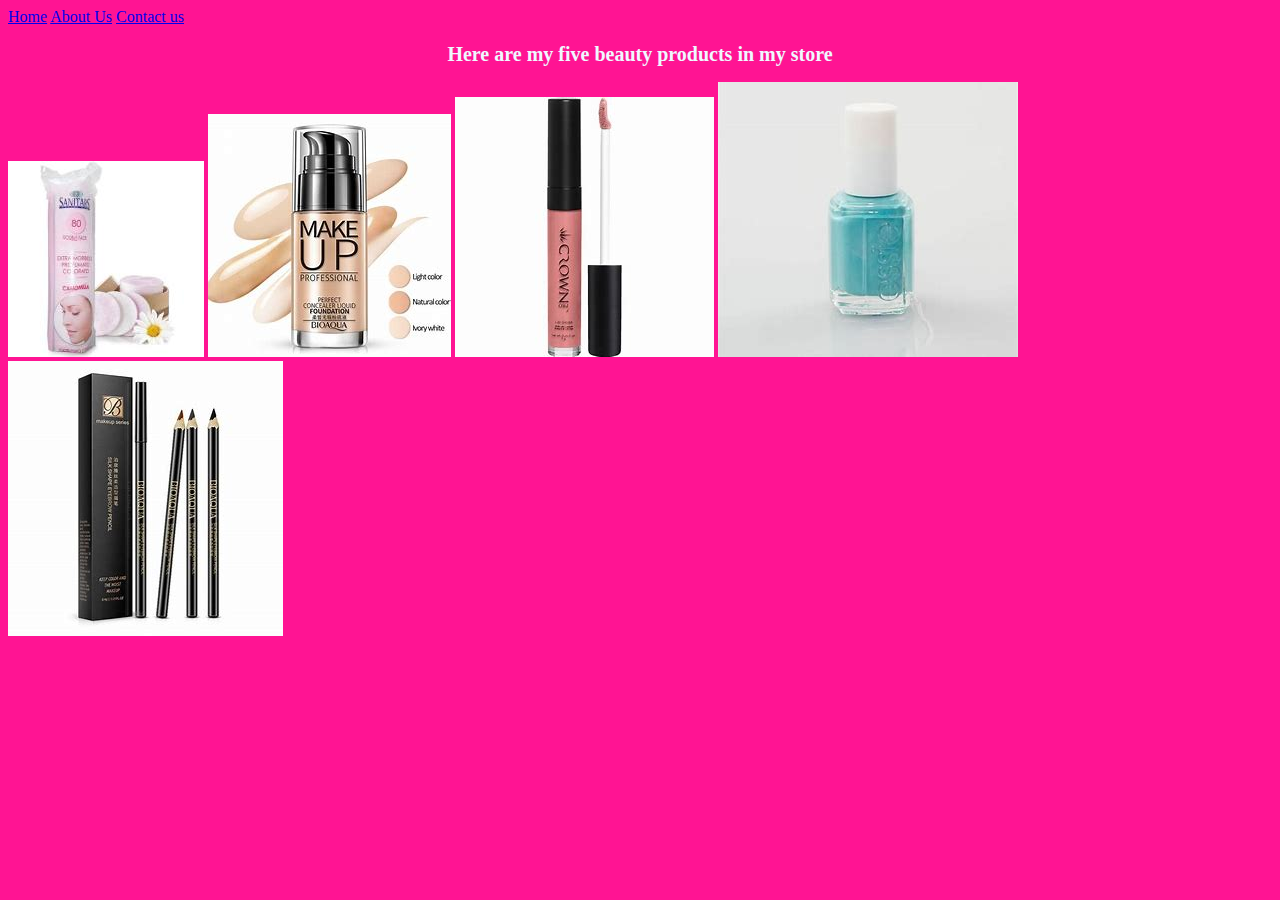
<file: index.html>
<!DOCTYPE html>
<html>
      <head>
            <link rel="stylesheet" href="style.css">
      </head>
      <body>
           <div id="menu">        
             <a href="#">Home</a>
             <a href="about.html">About Us</a>
             <a href="contact.html">Contact us</a>
           </div>
          <div class="gallery">
            <h2>Here are my five beauty products in my store</h2>
			  
           <a href="eye%20make%20up%20removal.html"> <img src="images/cotton%20eye%20makeup%20remover%20pads.jpg"/></a>
           <a href="foundation.html"><img src="images/makeup%20foundation.jpg"/></a>
           <a href="lip-strick.html"><img src="images/shiny%20%20lip%20gloss.jpg"></a>
           <a href="nail%20polish.html"><img src="images/nail%20polish.jpg"/> </a>
           <a href="pencil%20liner.html"><img src="images/eyebrow%20pencil.jpg"/> </a>     
          
           
                
           </div>
      </body>
</html>
</file>
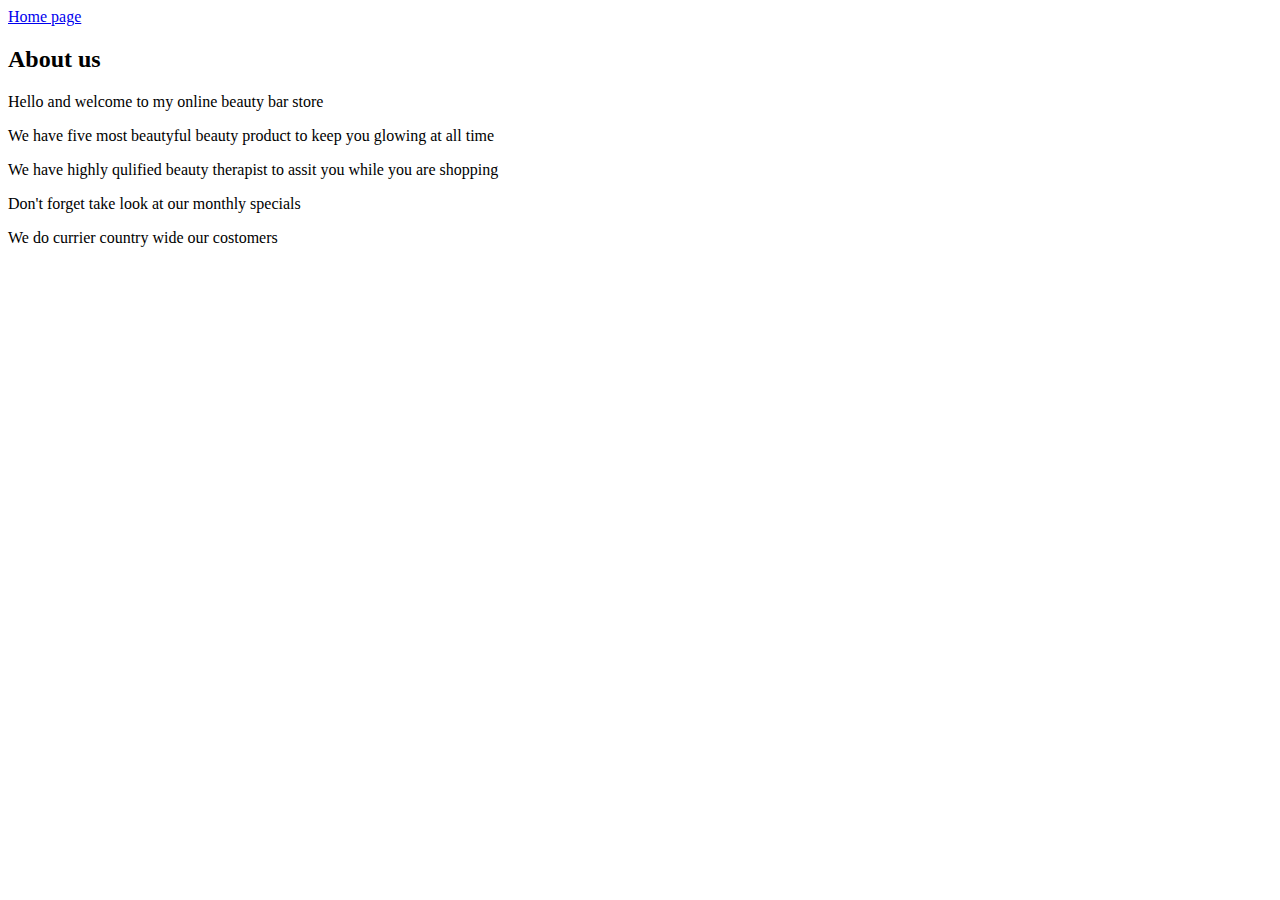
<file: about.html>
<!DOCTYPE html>
<html>
    <head>
        <a href="Index.html">Home page</a>
       </head>
        <body>
        <h2>About us</h2>
        <p>Hello and welcome to my online  beauty bar store</p>
        <p>We have five most beautyful beauty product to keep you glowing at all time </p>
        <p>We have highly qulified beauty therapist to assit you while you are shopping</p>
        <p>Don't forget take look at our monthly specials </p>
        <p>We do currier country wide our costomers</p>
       </body>
</html>
</file>
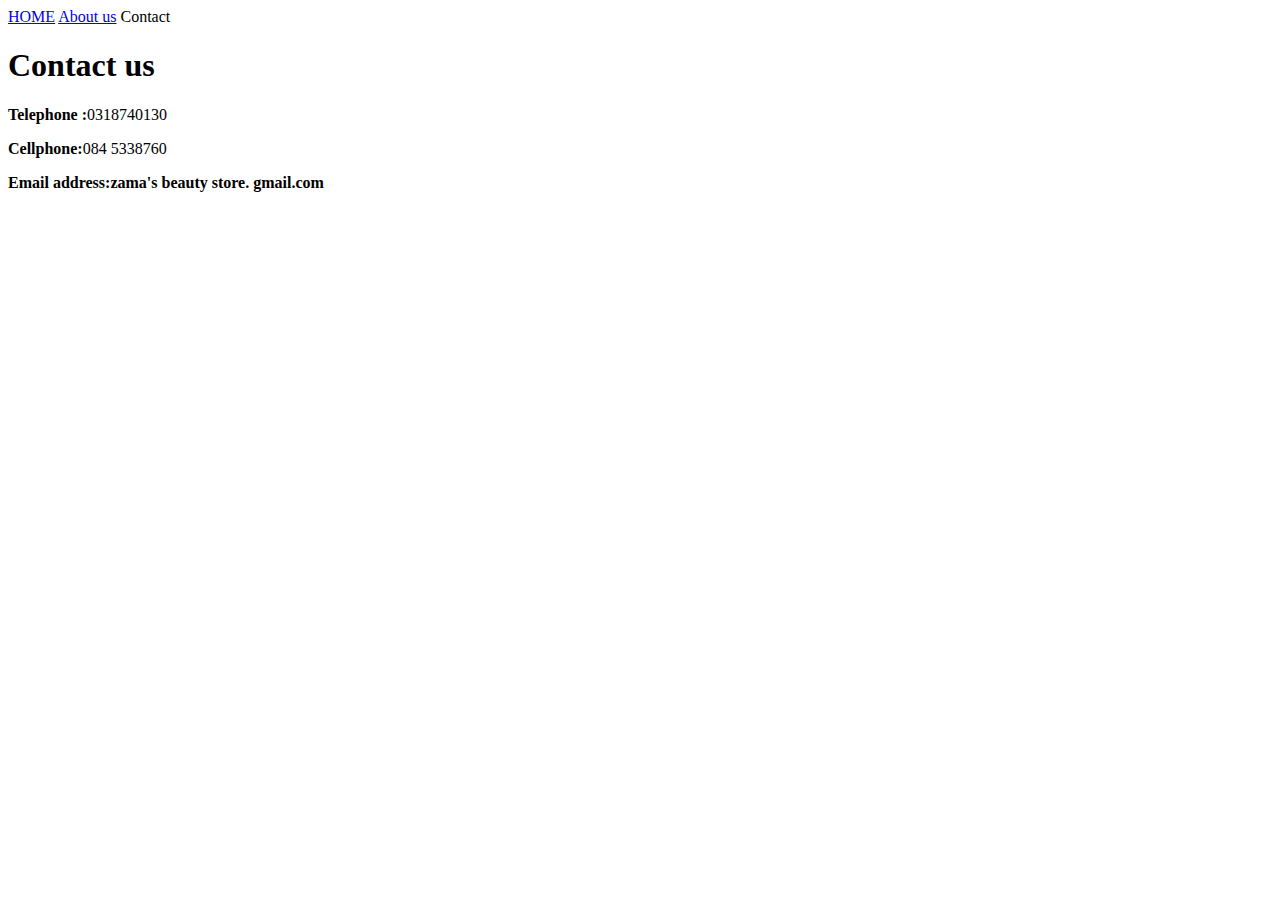
<file: contact.html>
<!DOCTYPEhtml>
<html>
    <head>
        <link rel="stylesheet"hre="style.css">
    </head>
    <body>
        <div id="menu">
        <a href="home.html">HOME</a>
        <a href="about.html">About us</a>
        <a hre="contact.html">Contact</a>
     </div>
        <h1>Contact us</h1>
        <p><b>Telephone :</b>0318740130</p>
        <p><b>Cellphone:</b>084 5338760</p>
        <p><b>Email address:zama's beauty store. gmail.com</b></p>
    </body>
</html>
</file>
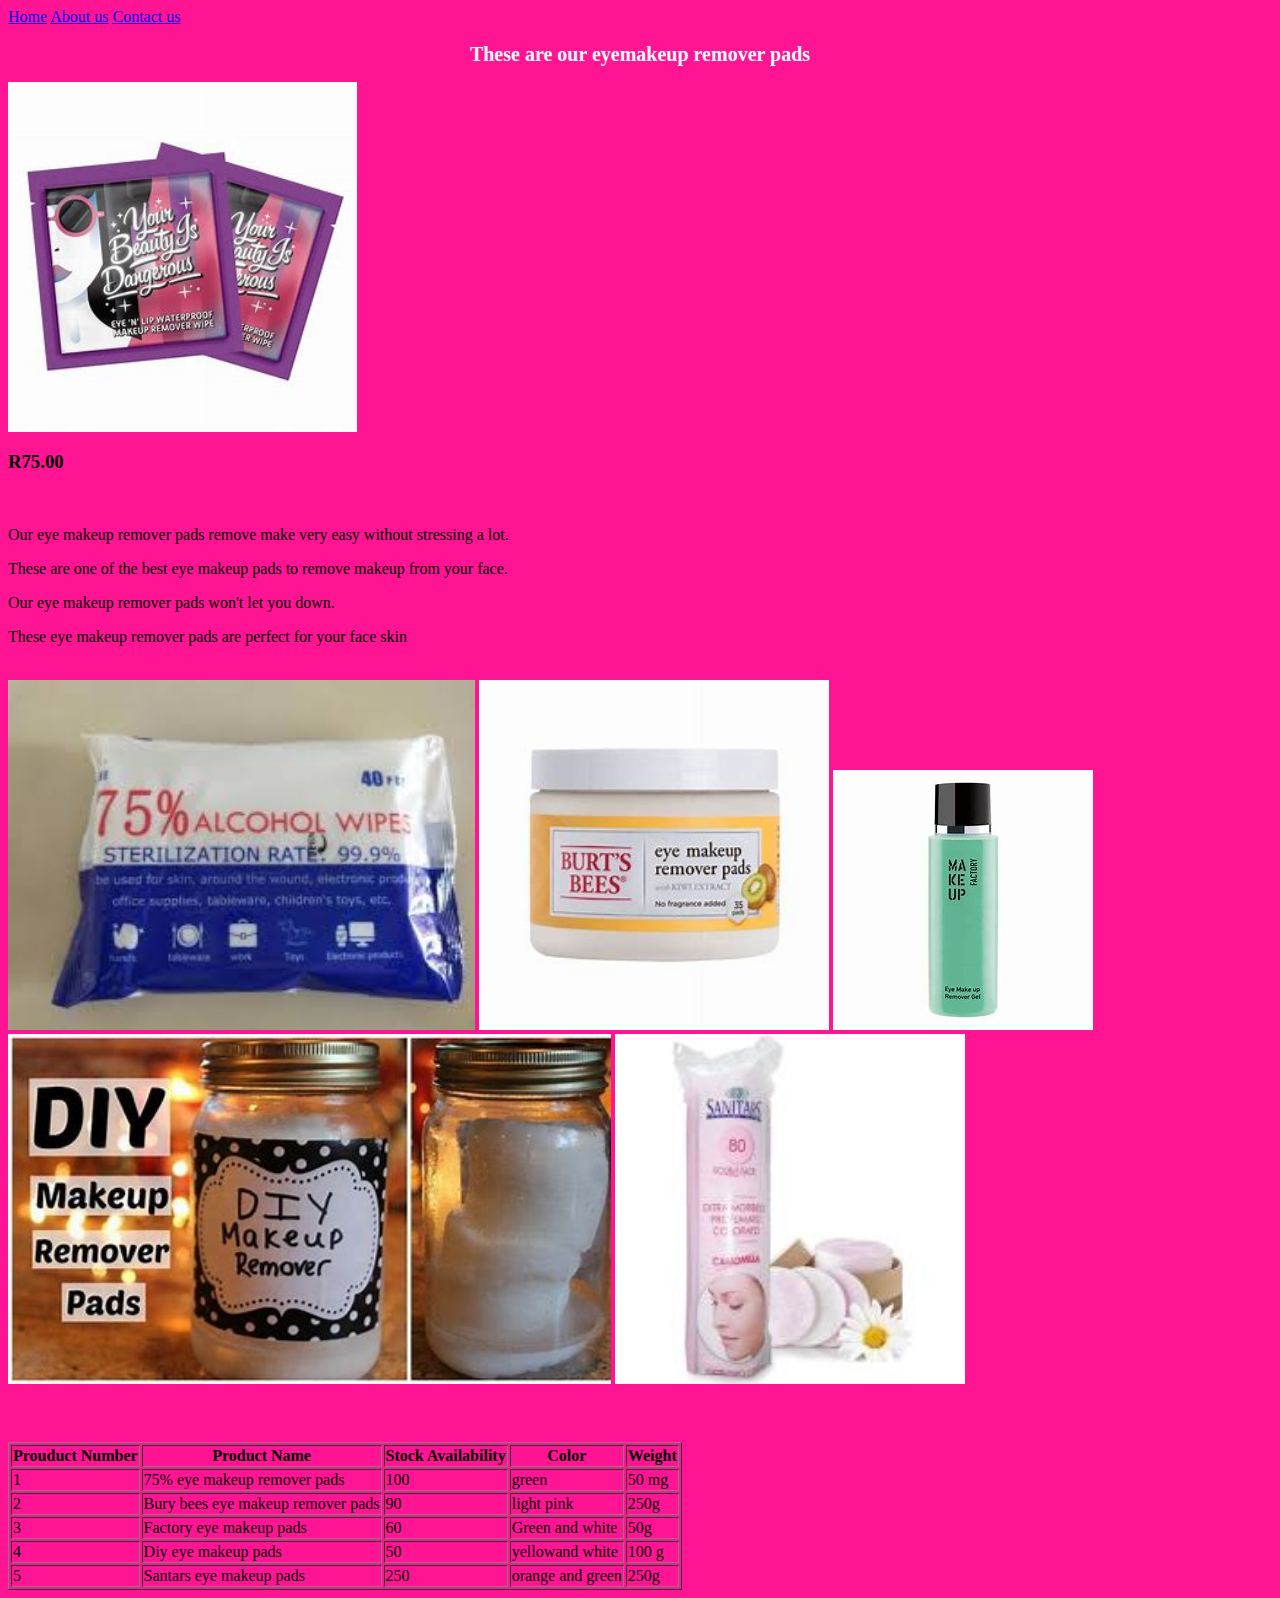
<file: eye make up removal.html>
<html>
    <head>
        <link rel="stylesheet"href="style.css">
  </head> 
    <body>
        <div id="menu">
        <a href="Index.html">Home</a>
        <a href="about.html">About us</a>
        <a href="Contact.html">Contact us</a>
        </div>
        <h2>These are our eyemakeup remover pads</h2>
        <img src="images/beauty%20makeup%20remover.jpg"height="350">
        <h3>R75.00</h3>
        <br/>
		<p>Our eye makeup remover pads remove make very easy without stressing a lot.</p>
        <p>These are one of the best eye makeup pads to remove makeup from your face.<p/>
        <p>Our eye makeup remover pads won't let you down.<p/>
		<p>These eye makeup remover pads are perfect for your face skin</p>
        <br/>
        <img src="images/75%25%20FREE.jpg"height="350">
        <img src="images/burtys%20bees.jpg"height="350">
        <img src="images/remover%20makeup.jpg"hight="350">
        <img src="images/diy%20makeup.jpg"height="350">
        <img src="images/cotton%20eye%20makeup%20remover%20pads.jpg"height="350">
        <br/><br><br>
        <br>
       <table border="1"/>
        <tr>
            <th>Prouduct Number</th>
            <th>Product Name</th>
            <th>Stock Availability</th>
            <th>Color</th>
            <th>Weight</th>
        </tr>
        <tr>
            
            <td>1</td>
            <td>75%  eye makeup remover pads</td>
            <td>100</td>
            <td>green</td>
            <td>50 mg</td>
        </tr>
        <tr>
             <td>2</td>
             <td>Bury bees eye makeup remover pads</td>
            <td>90</td>
            <td>light pink</td>
            <td>250g</td>
        </tr>
        <tr>
            <td>3</td>
            <td>Factory eye makeup pads</td>
            <td>60</td>        
            <td>Green and white</td>
            <td>50g</td>
        </tr>
        <tr>
            <td>4</td>
            <td>Diy eye makeup pads</td>
            <td>50</td>
            <td>yellowand white</td>
            <td>100 g</td>
        </tr>
        <tr>  
              <td>5</td>
              <td>Santars eye makeup pads</td>
              <td>250</td>
              <td>orange and green</td>
              <td>250g</td>
        </tr>
    </body>
</html
</file>
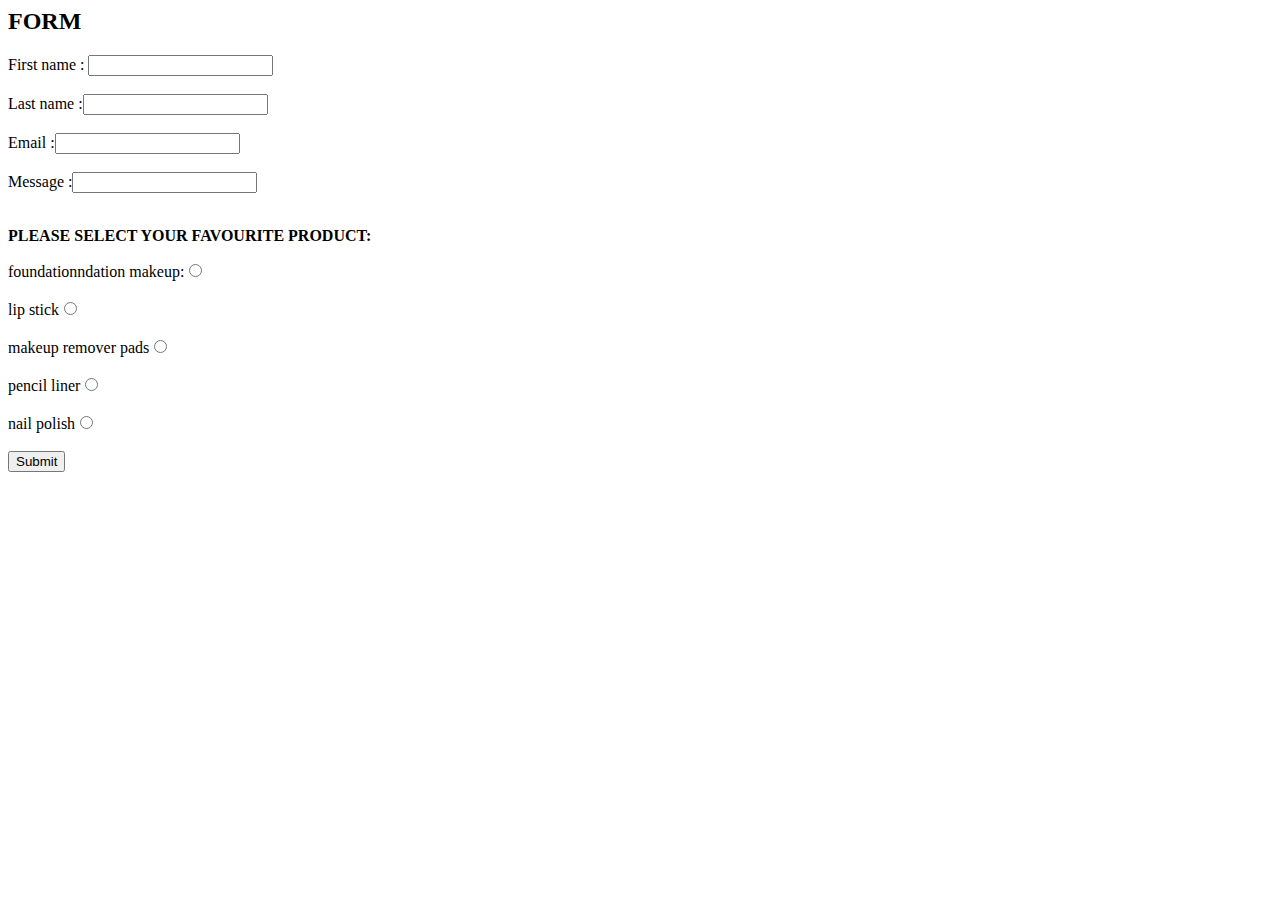
<file: Form.html>
<DOCTYPE html>
<html>
    <head>
    
    </head> 
    <body>
         <form>
             <h2>FORM</h2>
              <label for="first name">First name : </label><input type="text" id="firsname"/>
             <br/><br/>
             <label for="last name">Last name :</label ><input type="text" id="lastname"/>
             <br/><br/>
              <label for="Email">Email :</label ><input type="text" id="email"/>
             <br/><br/>
              <label for="Message">Message :</label ><input type="text" id="message"/>
             <br/><br/>
                 <p><b>PLEASE SELECT YOUR FAVOURITE PRODUCT:</b></p>
             <label for="Bioaqua"> foundationndation makeup:</label><input type="radio"id="founation makeup"name="city"/>
             <br/><br/>
             <label for="crown">lip stick</label><input type="radio"id="lip stick"name="city"/>
             <br/><br/>
             <label for="Bury bees ">makeup remover pads</label><input type="radio"id="Pads"name="city"/>
             <br/><br/>
             <label for="Tatto eyebrow ">pencil liner</label><input type="radio"id="pencil liner"name="city"/>
             <br/><br/>
             <label for="Sunshine gel ">nail polish</label><input type="radio"id="Gel nail polish"name="city"/>
             <br/><br/>
             <input type="submit"value="Submit"/>
             <br/>
        </form>
    </body>
</html>
</file>
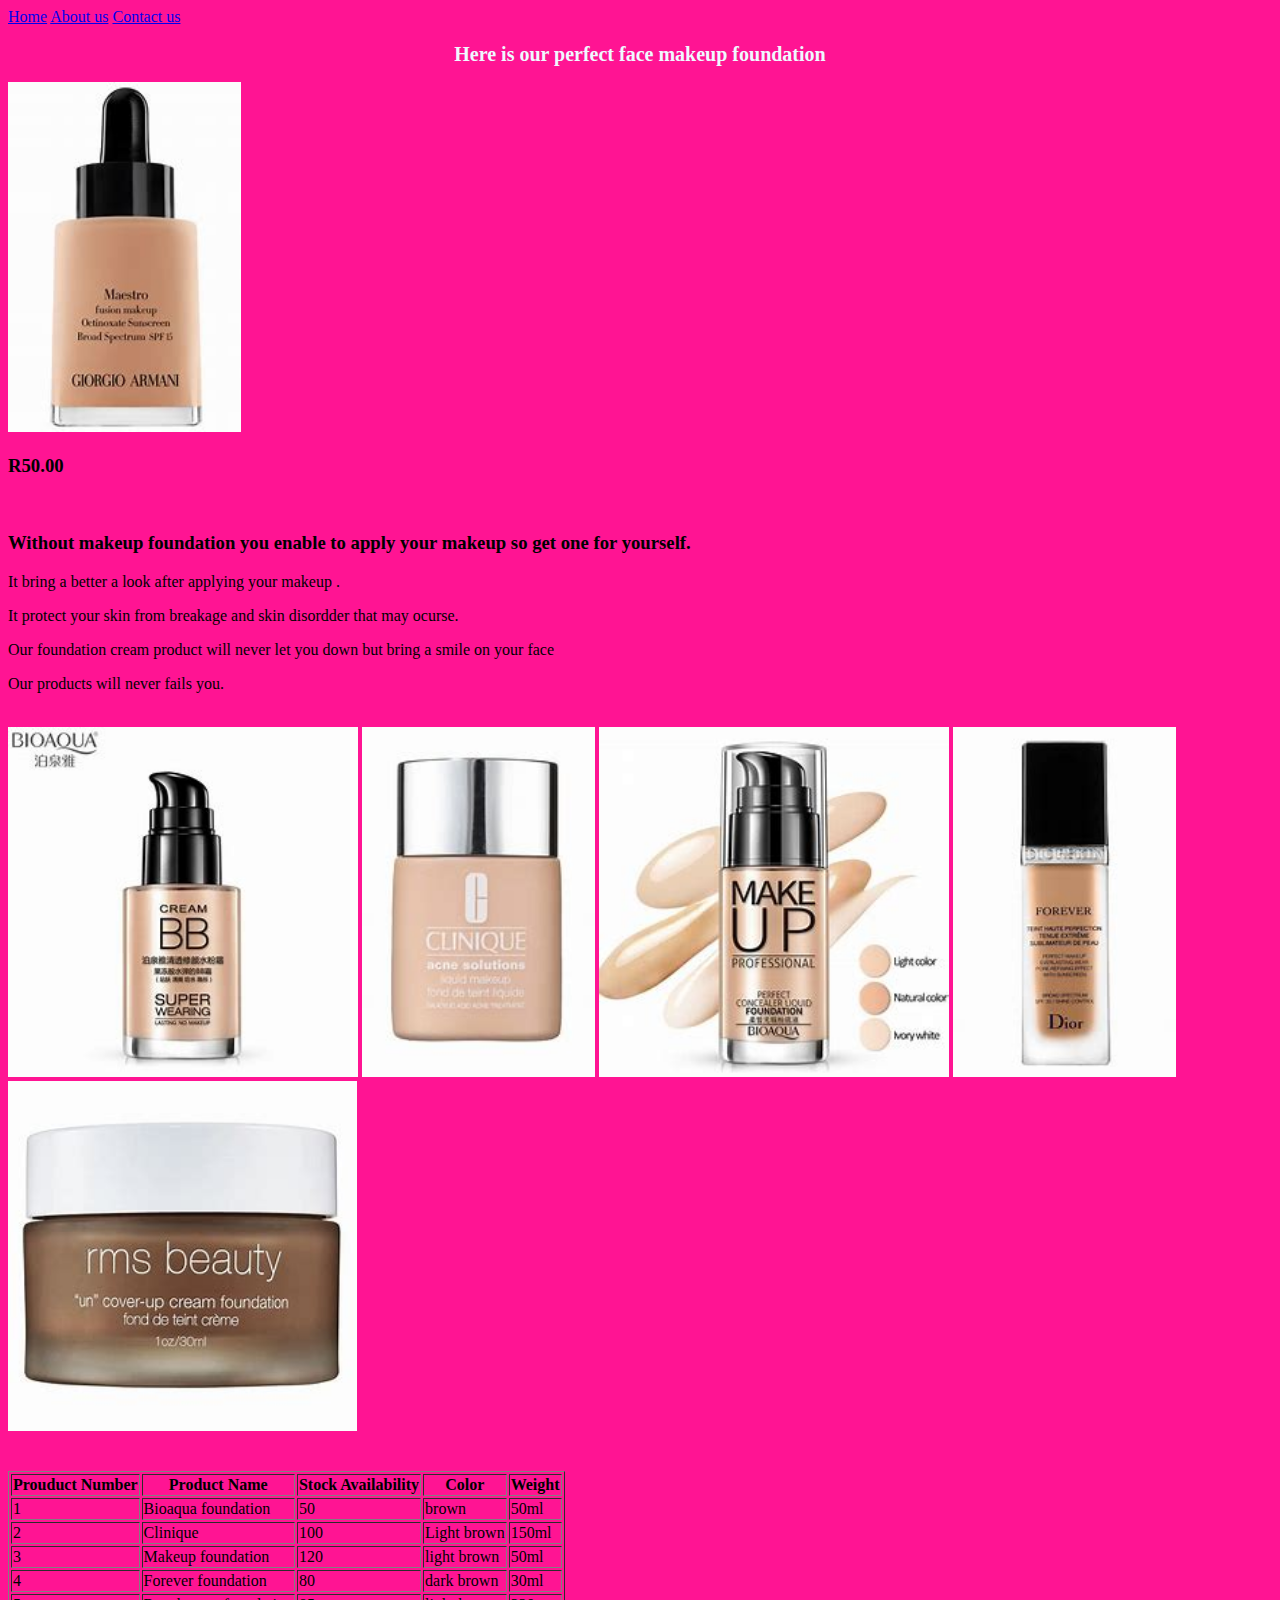
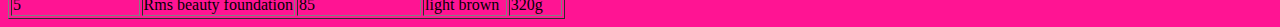
<file: foundation.html>
<!DOCTYPE html>
<html>
    <head>
        <link rel="stylesheet"href="style.css">
  </head> 
    <body>
        <div id="menu">
        <a href="Index.html">Home</a>
        <a href="about.html">About us</a>
        <a href="Contact.html">Contact us</a>
        </div>
        <h2>Here is our perfect face makeup foundation</h2>
        <img src="images/giorgio.jpg"height="350">
        <h3>R50.00</h3>
        <br/>
        <h3>Without makeup foundation you enable to apply your makeup so get one for yourself.</h3>
        <p>It bring a better a look  after applying  your makeup .<p/>
        <p>It protect your skin from breakage and skin disordder that may ocurse.<p/>
        <p>Our foundation cream product will never let you down but bring a smile on your face</p>
        <p>Our products will never fails you.</p>
        <br/>
        <img src="images/BB%20foundation.jpg"height="350">
        <img src="images/clinique.jpg"height="350">
        <img src="images/makeup%20foundation.jpg"height="350">
        <img src="images/forever.jpg"height="350">
        <img src="images/rms%20beauty.jpg"height="350">
        <br/><br>
        <br>
       <table border="1"/>
        <tr>
            <th>Prouduct Number</th>
            <th>Product Name</th>
            <th>Stock Availability</th>
            <th>Color</th>
            <th>Weight</th>
        
        </tr>
        <tr>
             <td>1</td>
            <td>Bioaqua foundation</td>
            <td>50</td>
            <td>brown</td>
            <td>50ml</td>
            
        </tr>
        <tr>
             <td>2</td>
             <td>Clinique</td>
            <td>100</td>
            <td>Light brown</td>
            <td>150ml</td>
            
        </tr>
        <tr>
            <td>3</td>
            <td>Makeup foundation</td>
            <td>120</td>
            <td>light brown</td>
            <td>50ml</td>
        </tr>
        <tr>
            <td>4</td>
            <td>Forever foundation</td>
            <td>80</td>
            <td>dark brown</td>
            <td>30ml</td>
            
        </tr>
        <tr> 
            <td>5</td>
            <td>Rms beauty foundation</td>
            <td>85</td>
            <td>light brown</td>
            <td>320g</td>
            
        </tr>
        
    </body>
</html>
</file>
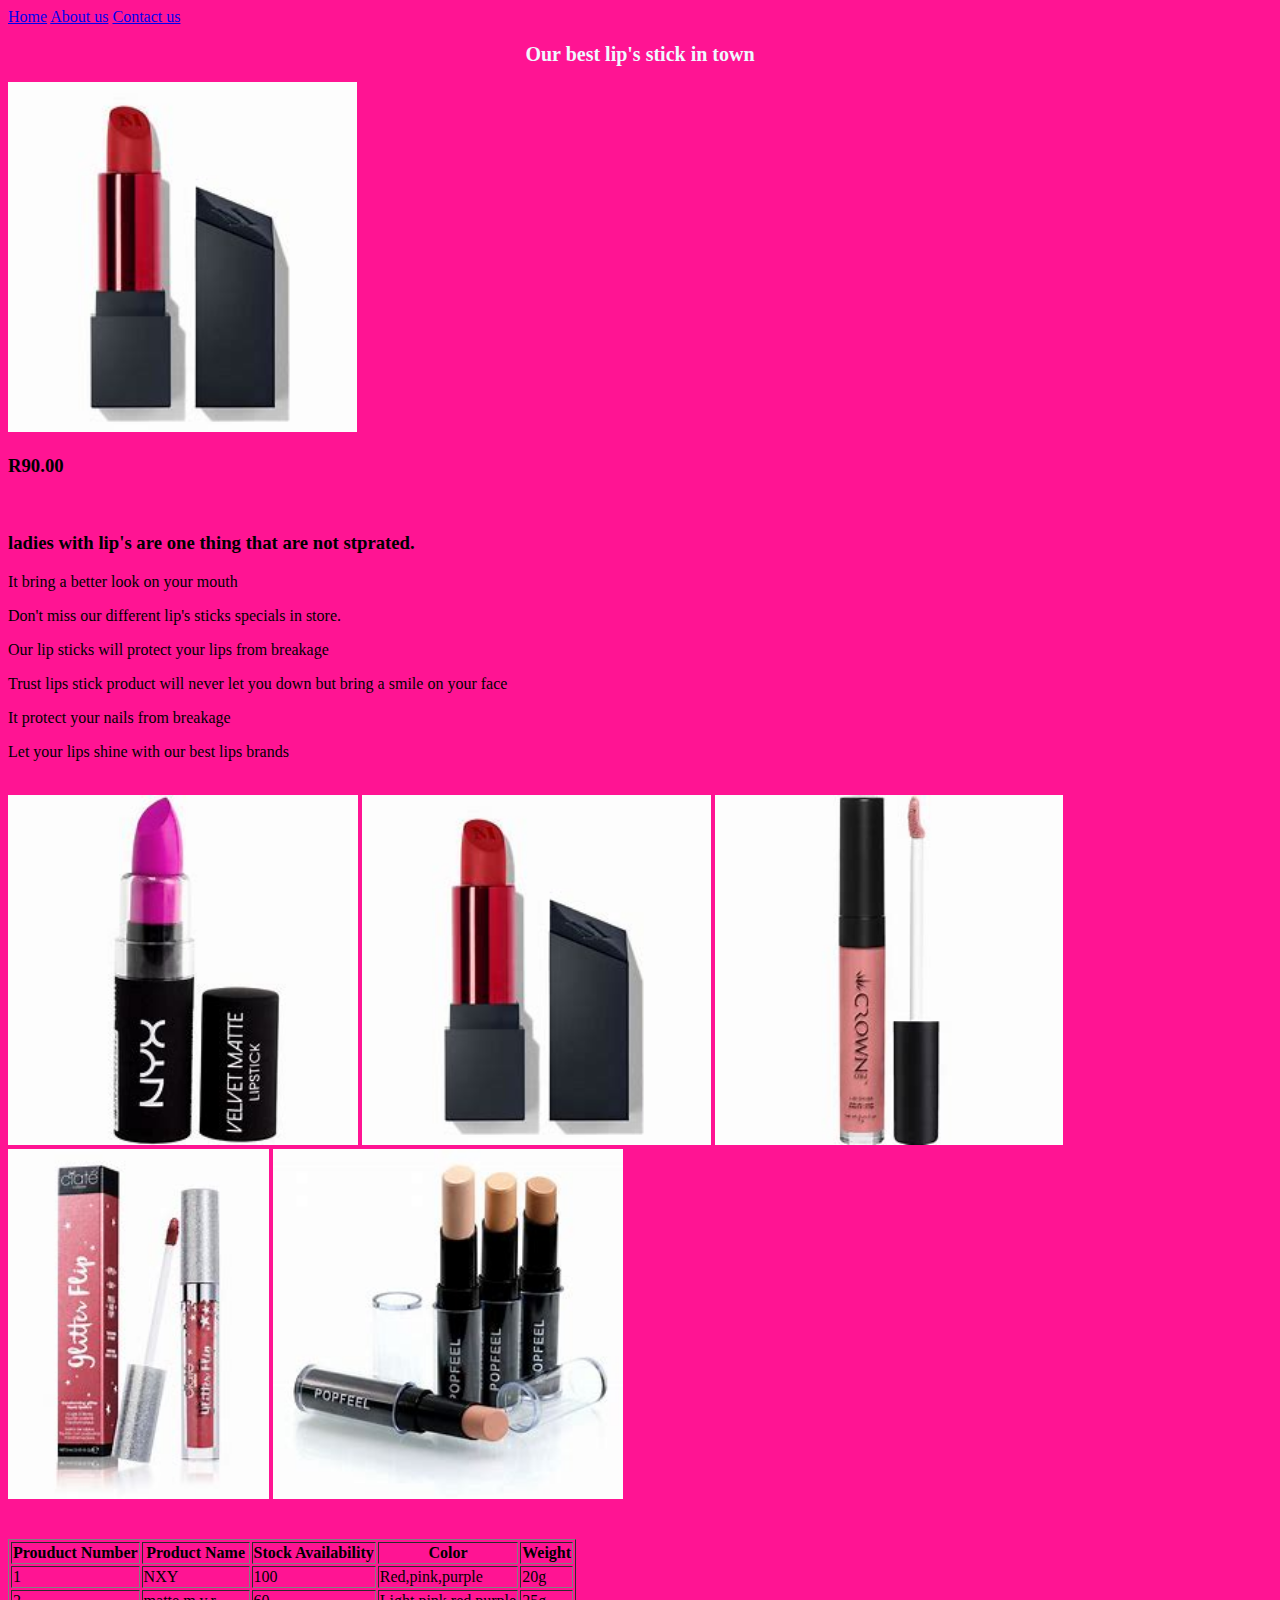
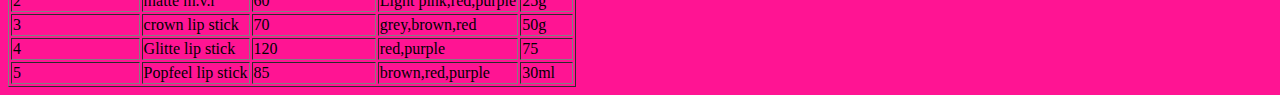
<file: lip-strick.html>
<!DOCTYPE html>
<html>
    <head>
        <link rel="stylesheet"href="style.css">
  </head> 
    <body>
        <div id="menu">
        <a href="Index.html">Home</a>
        <a href="about.html">About us</a>
        <a href="Contact.html">Contact us</a>
        </div>
        <h2>Our best lip's stick in town</h2>
        <img src="images/matt%20%20lip%20stick.jpg"height="350">
        <h3>R90.00</h3>
        <br/>
        <h3>ladies with lip's are one thing that are not stprated.</h3>
        <p>It bring a better look on your mouth<p/>
        <p>Don't miss our different lip's sticks specials in store. <p/>
		<p>Our lip sticks will protect your lips from breakage</p>
        <p>Trust lips stick product will never let you down but bring a smile on your face</p>
        <p>It protect your nails from breakage</p>
        <p>Let your lips shine with our best lips brands</p>
        <br/>
        <img src="images/nyx%20matte.jpg"height="350">
        <img src="images/matt%20%20lip%20stick.jpg"height="350">
        <img src="images/shiny%20%20lip%20gloss.jpg"height="350">
        <img src="images/glitte.jpg"height="350">
        <img src="images/popfeel.jpg"height="350">
        <br/><br>
        <br>
       <table border="1"/>
        <tr>
            <th>Prouduct Number</th>
            <th>Product Name</th>
            <th>Stock Availability</th>
            <th>Color</th>
            <th>Weight</th>
        
        </tr>
        <tr>
             <td>1</td>
            <td>NXY</td>
            <td>100</td>
            <td>Red,pink,purple </td>
            <td>20g</td>
            
        </tr>
        <tr>
             <td>2</td>
             <td>matte m.v.r</td>
            <td>60</td>
            <td>Light pink,red,purple</td>
            <td>25g</td>
            
        </tr>
        <tr>
            <td>3</td>
            <td>crown lip stick</td>
            <td>70</td>
            <td>grey,brown,red</td>
            <td>50g</td>
        </tr>
        <tr>
            <td>4</td>
            <td>Glitte lip stick</td>
            <td>120</td>
            <td>red,purple</td>
            <td>75</td>
			
        </tr>
        <tr> 
            <td>5</td>
            <td>Popfeel lip stick</td>
            <td>85</td>
            <td>brown,red,purple</td>
            <td>30ml</td>
            
        </tr>
        
    </body>
</html>
</file>
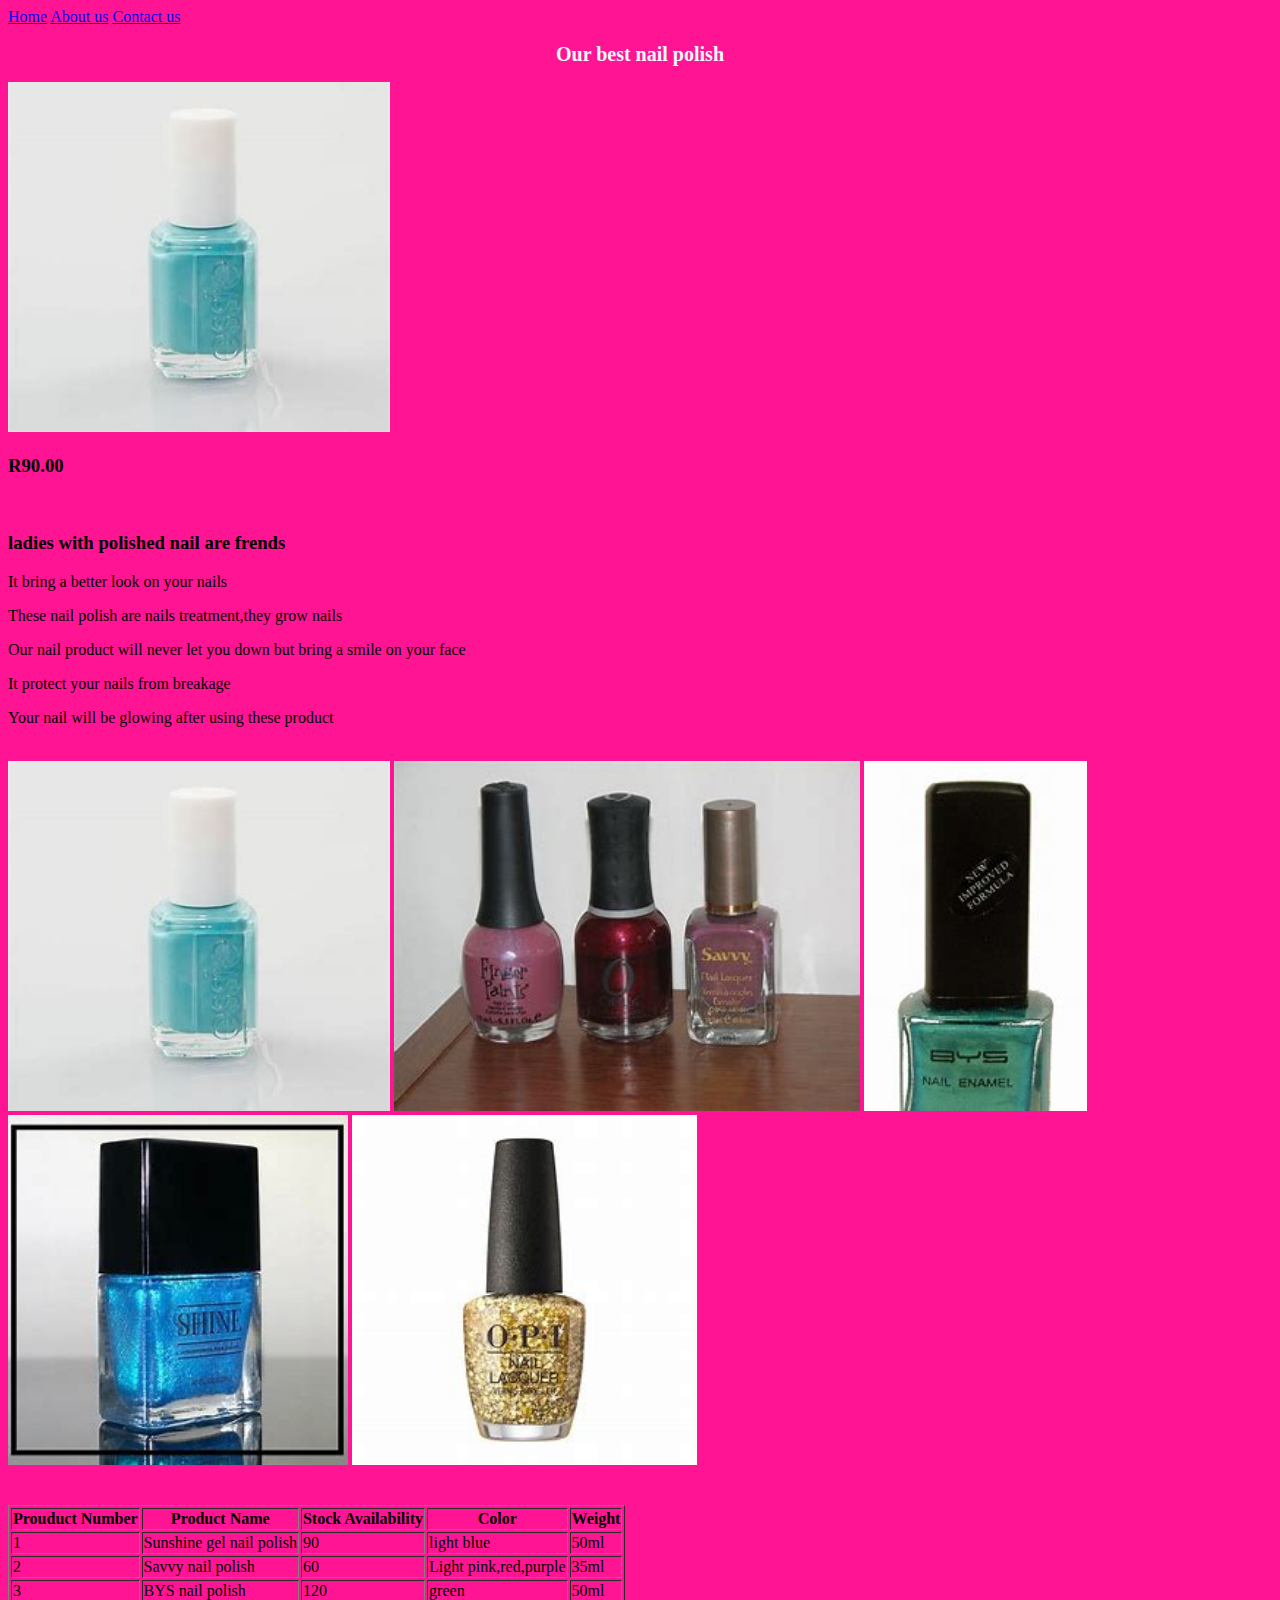
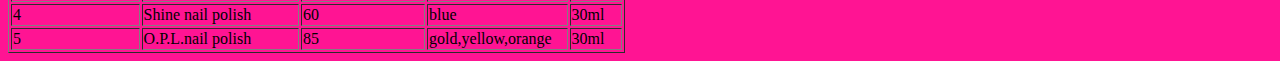
<file: nail polish.html>
<!DOCTYPE html>
<html>
    <head>
        <link rel="stylesheet"href="style.css">
  </head> 
    <body>
        <div id="menu">
        <a href="Index.html">Home</a>
        <a href="about.html">About us</a>
        <a href="Contact.html">Contact us</a>
        </div>
        <h2>Our best nail polish</h2>
        <img src="images/nail%20polish.jpg"height="350">
        <h3>R90.00</h3>
        <br/>
        <h3>ladies with polished nail are frends</h3>
        <p>It bring a better look on your nails<p/>
        <p>These nail polish are nails treatment,they grow nails <p/>
        <p>Our nail product will never let you down but bring a smile on your face</p>
        <p>It protect your nails from breakage</p>
        <p>Your nail will be glowing after using these product</p>
        <br/>
        <img src="images/nail%20polish.jpg"height="350">
        <img src="images/savvy.jpg"height="350">
        <img src="images/polish%20%20nail.jpg"height="350">
        <img src="images/shine.jpg"height="350">
        <img src="images/OIP.jpg"height="350">
        <br/><br>
        <br>
       <table border="1"/>
        <tr>
            <th>Prouduct Number</th>
            <th>Product Name</th>
            <th>Stock Availability</th>
            <th>Color</th>
            <th>Weight</th>
        
        </tr>
        <tr>
             <td>1</td>
            <td>Sunshine gel nail polish</td>
            <td>90</td>
            <td>light blue</td>
            <td>50ml</td>
            
        </tr>
        <tr>
             <td>2</td>
             <td>Savvy nail polish</td>
            <td>60</td>
            <td>Light pink,red,purple</td>
            <td>35ml</td>
            
        </tr>
        <tr>
            <td>3</td>
            <td>BYS nail polish</td>
            <td>120</td>
            <td>green</td>
            <td>50ml</td>
        </tr>
        <tr>
            <td>4</td>
            <td> Shine nail polish</td>
            <td>60</td>
            <td>blue</td>
            <td>30ml</td>
            
        </tr>
        <tr> 
            <td>5</td>
            <td>O.P.L.nail polish</td>
            <td>85</td>
            <td>gold,yellow,orange</td>
            <td>30ml</td>
            
        </tr>
        
    </body>
</html>
</file>
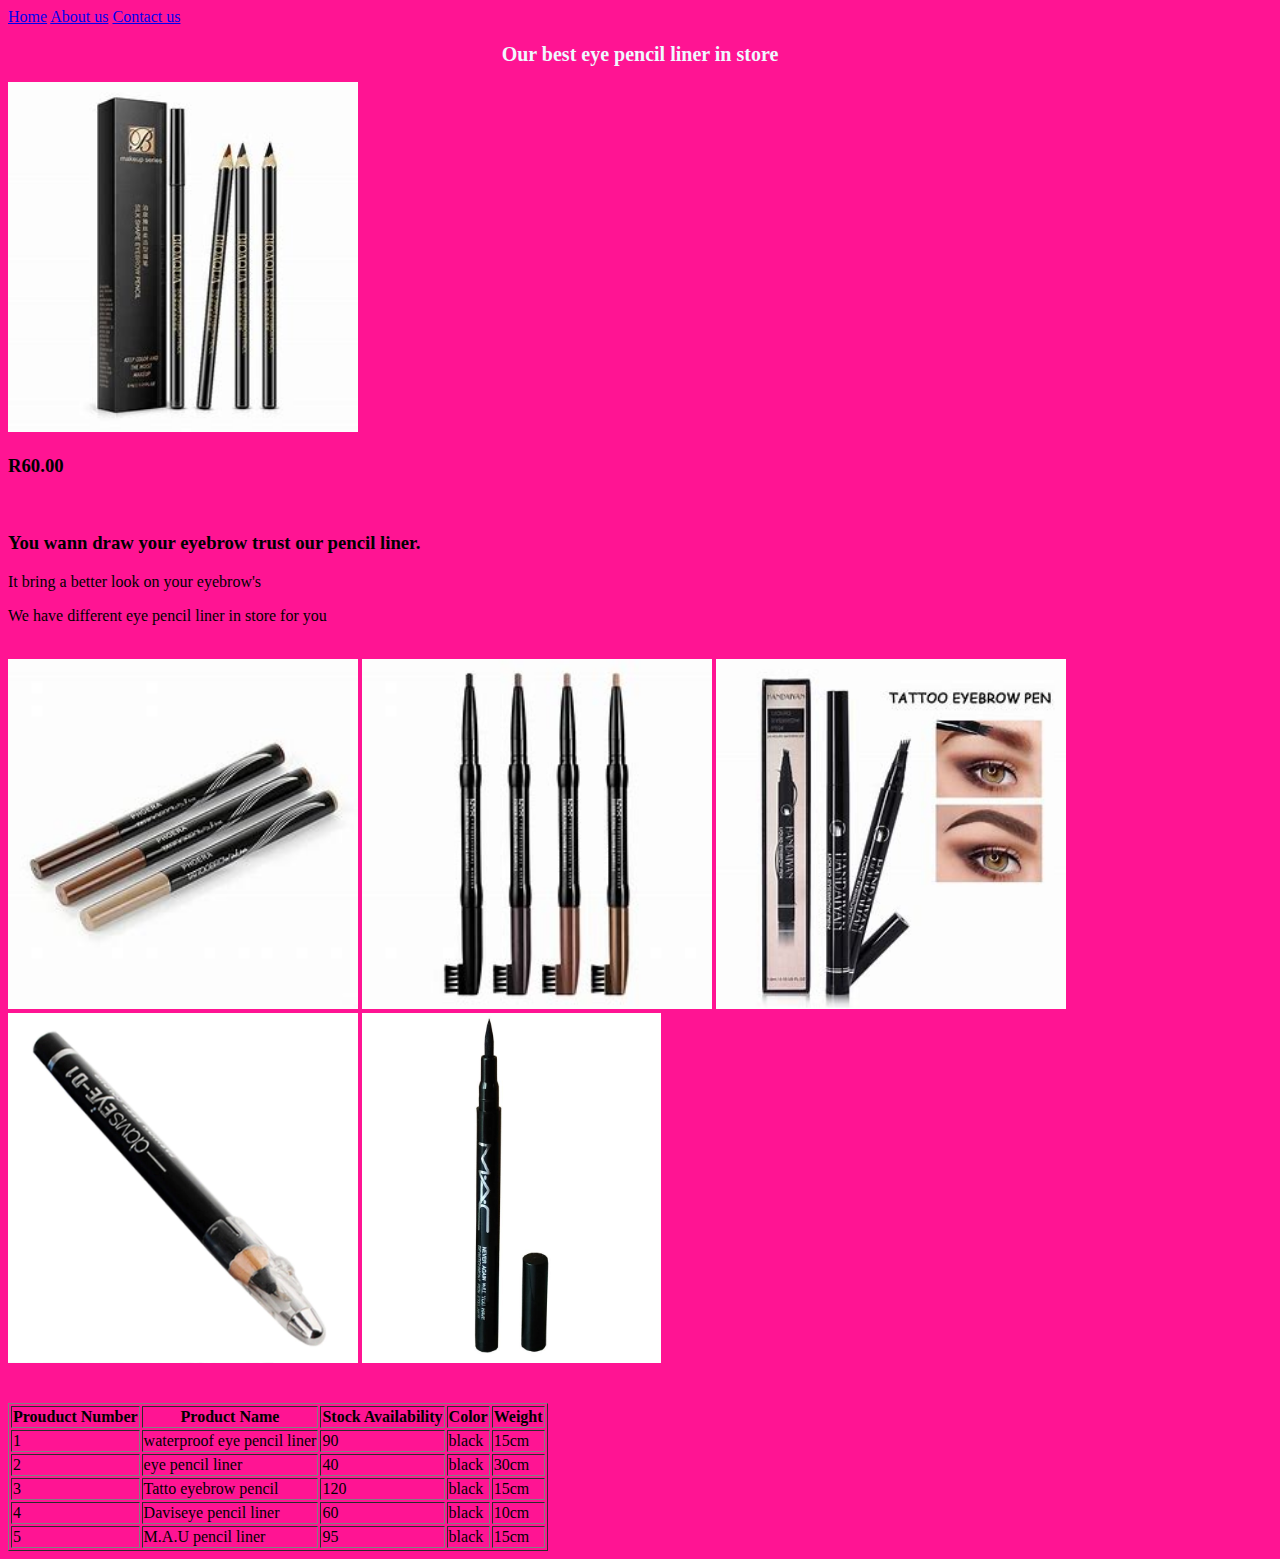
<file: pencil liner.html>
<!DOCTYPE html>
<html>
    <head>
        <link rel="stylesheet"href="style.css">
  </head> 
    <body>
        <div id="menu">
        <a href="Index.html">Home</a>
        <a href="about.html">About us</a>
        <a href="Contact.html">Contact us</a>
        </div>
        <h2>Our best eye pencil liner in store</h2>
        <img src="images/eyebrow%20pencil.jpg"height="350">
        <h3>R60.00</h3>
        <br/>
        <h3>You wann draw your eyebrow trust our pencil liner.</h3>
        <p>It bring a better look on your eyebrow's<p/>
        <p>We have different eye pencil liner in store for you</p> 
        <br/>
        <img src="images/waterproof.jpg"height="350">
        <img src="images/pencil.jpg"height="350">
        <img src="images/tattoo%20eyebrow%20pen.jpg"height="350">
        <img src="images/pencil2.webp"height="350">
		<img src="images/mac.jpg"height="350">
        <br/><br>
        <br>
       <table border="1"/>
        <tr>
            <th>Prouduct Number</th>
            <th>Product Name</th>
            <th>Stock Availability</th>
            <th>Color</th>
            <th>Weight</th>
        
        </tr>
        <tr>
             <td>1</td>
            <td>waterproof eye pencil liner</td>
            <td>90</td>
            <td>black</td>
            <td>15cm</td>
            
        </tr>
        <tr>
             <td>2</td>
             <td>eye pencil liner</td>
            <td>40</td>
            <td>black</td>
            <td>30cm</td>
            
        </tr>
        <tr>
            <td>3</td>
            <td>Tatto eyebrow pencil</td>
            <td>120</td>
            <td>black</td>
            <td>15cm</td>
        </tr>
        <tr>
            <td>4</td>
            <td>Daviseye pencil liner </td>
            <td>60</td>
            <td>black</td>
            <td>10cm</td>
            
        </tr>
        <tr> 
            <td>5</td>
            <td>M.A.U pencil liner</td>
            <td>95</td>
            <td>black</td>
            <td>15cm</td>
            
        </tr>
	</body>
</html>
</file>
<file: style.css>
# menu{
    width: 100%;
    height: 40px;
    background-color:deeppink;
    padding-top: 12px;
}

# menu a {
    color:fuchsia;
    font-family:helvetica,sans-serif;
    font-size:18px;
    text-decoration: none;
    font-weight: 800;
    
    padding-left: 20px;
    padding-right: 20px;
}
#menu a :hover{
   color:#5077bd;
}
h1{
    color:skyblue;
    font-family: impact,sans-serif;
}
h2{
    font-family: Impact,cursive;
    text-align: center;
    font-size: 20px;
    color:aliceblue;
    font-style: normal;
}
input type{
    color:aliceblue;
}
body{
  background-color:deeppink;
}
</file>
